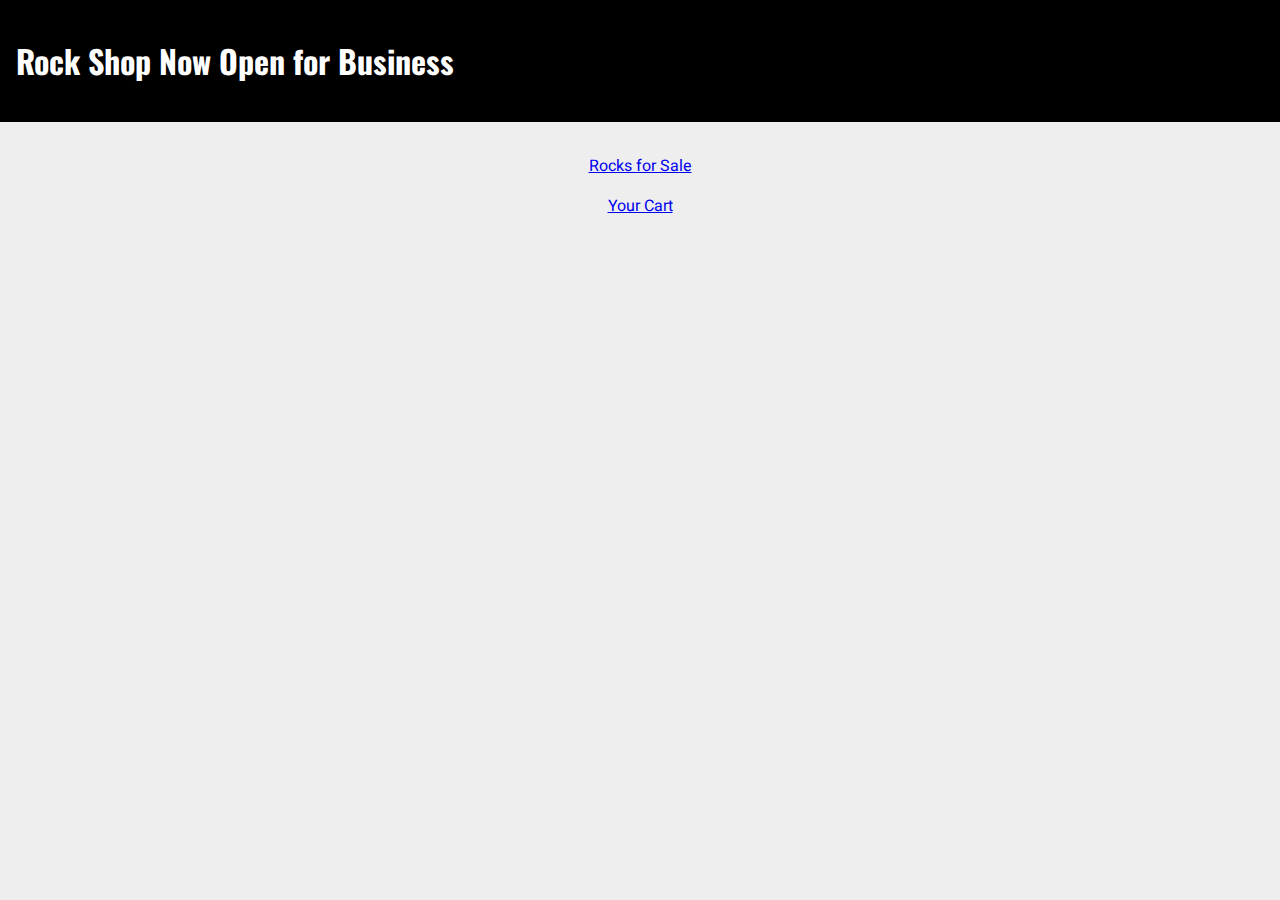
<file: index.html>
<!DOCTYPE html>
<html lang="en">

<head>
    <meta charset="UTF-8">
    <meta name="viewport" content="width=device-width, initial-scale=1.0">
    <title>Hot Rocks for Sale!</title>
    <link rel="stylesheet" href="common/main.css">

</head>
<body>
    <header>
        <h1>Rock Shop Now Open for Business</h1>
    </header>

    <main>
        <section class="centered">
            <p>
                <a href="products">Rocks for Sale</a>
            </p>
            <p>
                <a href="shopping-cart">Your Cart</a>
            </p>
        </section>
    </main>
</body>
</html>
</file>
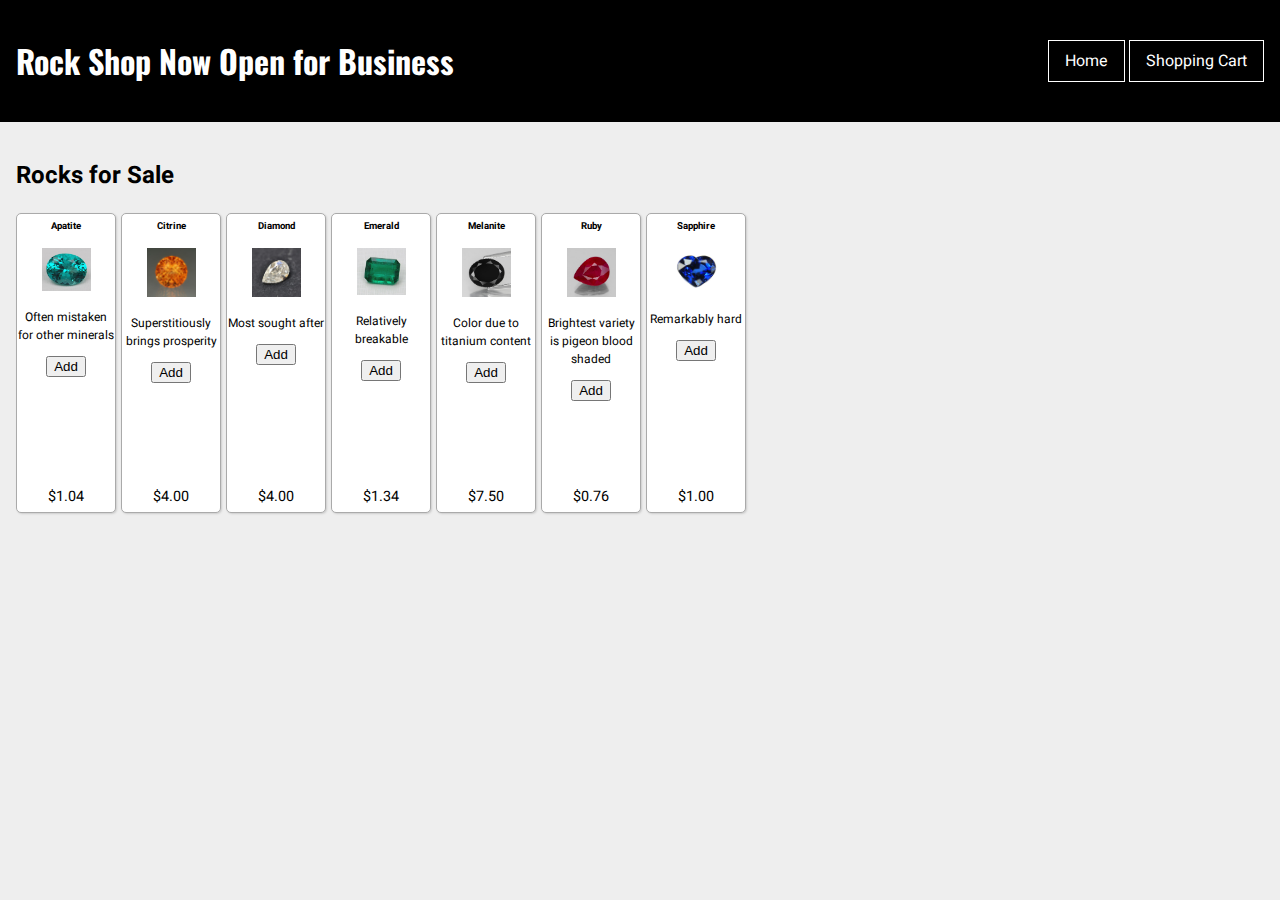
<file: products/index.html>
<!DOCTYPE html>
<html lang="en">

<head>
    <meta charset="UTF-8">
    <meta name="viewport" content="width=device-width, initial-scale=1.0">
    <meta http-equiv="X-UA-Compatible" content="ie=edge">
    <link rel="stylesheet" href="../common/main.css">
    <link rel="stylesheet" href="products.css">
    <title>Hot Rocks for Sale!</title>
</head>

<body>
    <header>
        <h1>Rock Shop Now Open for Business</h1>
        <nav>
            <a href="../">Home</a>
            <a href="../shopping-cart">Shopping Cart</a>
        </nav>
    </header>
    <main>
        <h2>Rocks for Sale</h2>
        <ul id="rocks"></ul>
    </main>
    <script type="module" src="products.js"></script>
</body>

</html>
</file>
<file: common/main.css>
@import url('https://fonts.googleapis.com/css?family=Heebo|Oswald');

* {
    box-sizing: border-box;
}

body {
    font-family: 'Heebo', sans-serif;
    background: #eee;
    margin: 0;
}

header {
    display: flex;
    justify-content: space-between;
    align-items: center;
    background: black;
    color: white;
}

header nav a {
    color: white;
    border: 1px solid white;
    padding: 8px 16px;
    text-decoration: none;
    transition: color 200ms ease-in;
}

header nav a:hover {
    color: coral;
    border: 1px solid coral;
}

header, main {
    padding: 16px;
}

h1 {
    font-family: 'Oswald';
}

.hidden {
    display: none;
}

.centered {
    text-align: center;
}
</file>
<file: products/products.css>
#rocks {
    padding: 0;
    display: flex;
    flex-wrap: wrap;
}

#rocks li {
    list-style: none;
    position: relative;
    background: white;
    border: 1px solid #aaa;
    border-radius: 5px;
    font-size: 12px;
    width: 100px;
    height: 300px;
    margin-right: 5px;
    margin-bottom: 5px;
    text-align: center;
    box-shadow: 1px 1px 2px #ccc;
    transition: transform 200ms ease-in-out;
}

#rocks li:hover {
    box-shadow: 2px 2px 3px #bbb;
    transform: translate3d(-1px, -1px, 0);
}

#rocks li h3 {
    font-size: 0.6rem;
    margin: 5px;
}

#rocks li img {
    width: 50%;
    margin-top: 10px;
}

.price {
    font-size: 0.9rem;
    position: absolute;
    bottom: 0;
    left: 0; 
    right: 0;
    margin-bottom: 5px;
    display: flex;
    justify-content: space-evenly;
    align-items: center;
}

.price button {
    transition: color 200ms ease-in-out;
}
.price button:hover {
    background: #aaa;
    color: white;
}
</file>
